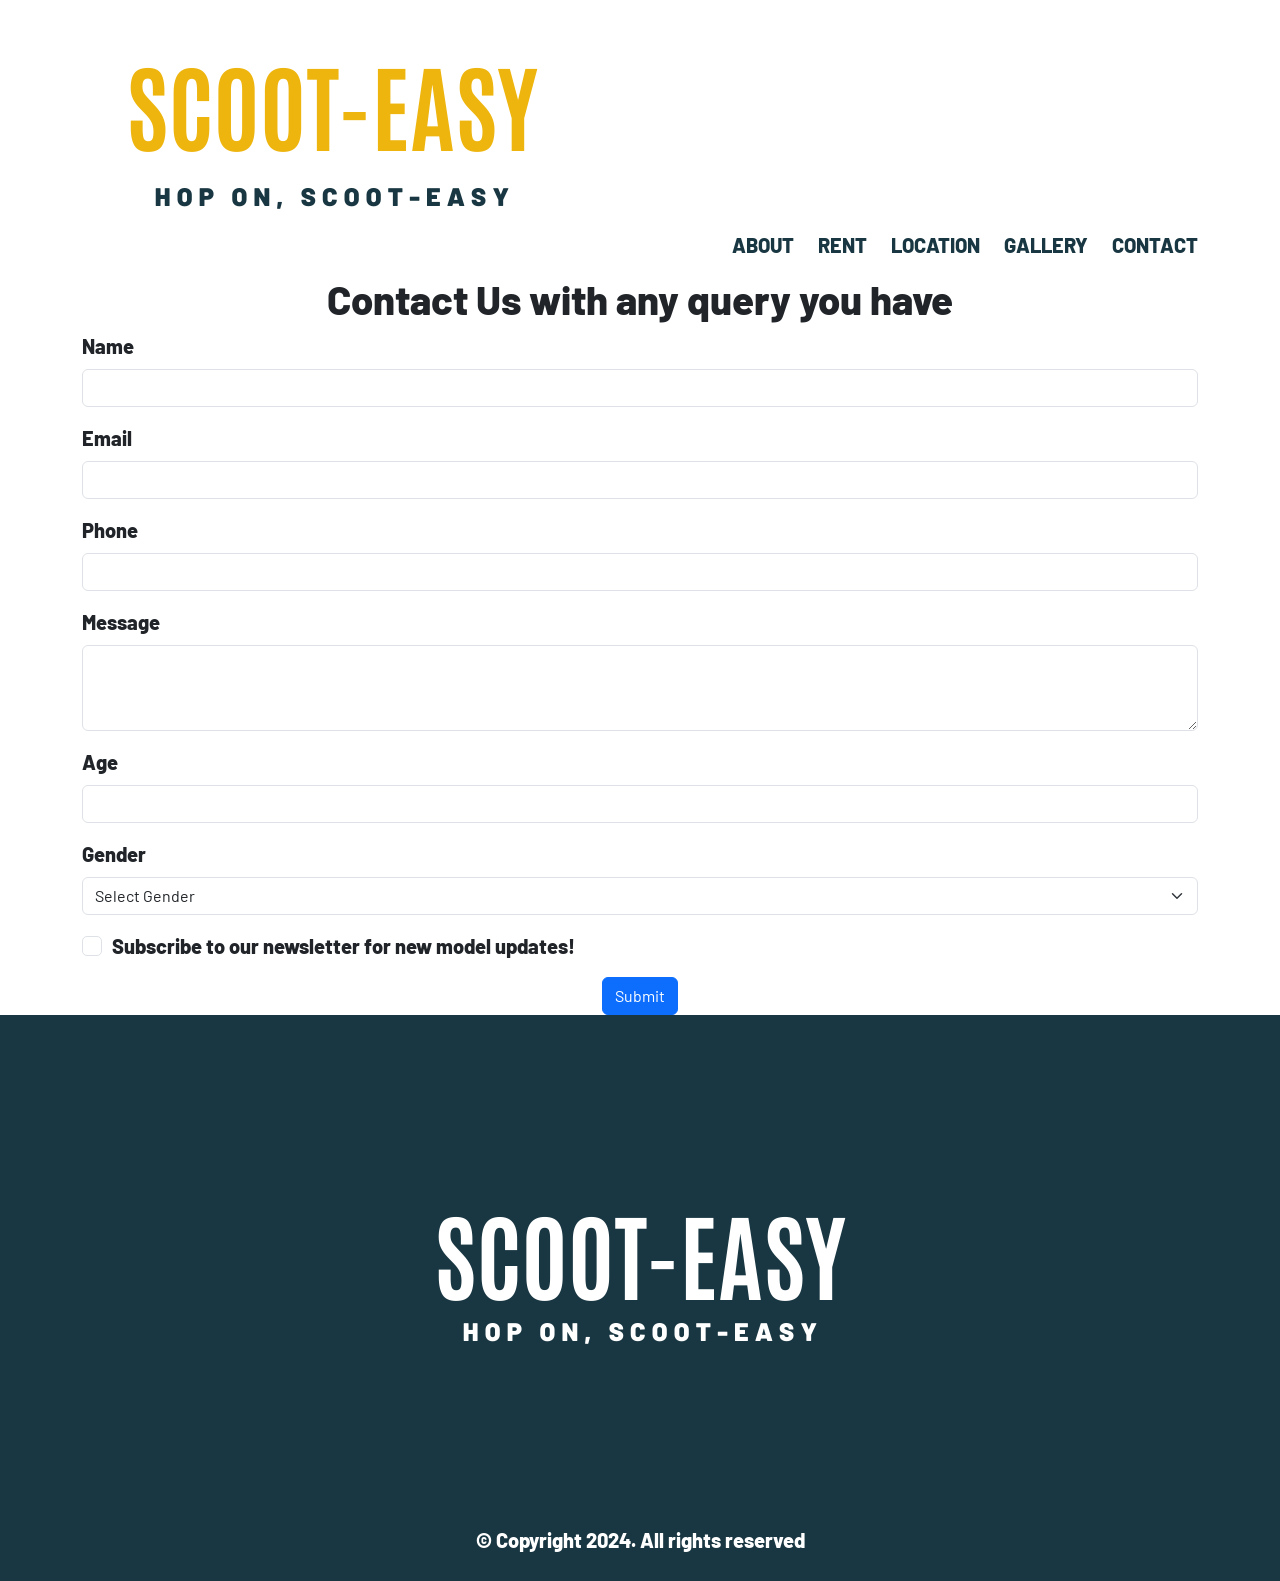
<file: contact.html>
<!DOCTYPE html>
<html lang="en">
<head>
    <meta charset="UTF-8">
    <meta name="viewport" content="width=device-width, initial-scale=1.0">
    <title>Scoot-Easy | Scoot Contact</title>
    <link href="https://cdn.jsdelivr.net/npm/bootstrap@5.3.2/dist/css/bootstrap.min.css" rel="stylesheet" integrity="sha384-T3c6CoIi6uLrA9TneNEoa7RxnatzjcDSCmG1MXxSR1GAsXEV/Dwwykc2MPK8M2HN" crossorigin="anonymous">
    <script src="https://cdn.jsdelivr.net/npm/bootstrap@5.3.3/dist/js/bootstrap.bundle.min.js" integrity="sha384-YvpcrYf0tY3lHB60NNkmXc5s9fDVZLESaAA55NDzOxhy9GkcIdslK1eN7N6jIeHz" crossorigin="anonymous"></script>
    <link rel="preconnect" href="https://fonts.googleapis.com">
    <link rel="preconnect" href="https://fonts.gstatic.com" crossorigin>
    <link href="https://fonts.googleapis.com/css2?family=Barlow:ital,wght@0,100;0,200;0,300;0,400;0,500;0,600;0,700;0,800;0,900;1,100;1,200;1,300;1,400;1,500;1,600;1,700;1,800;1,900&display=swap" rel="stylesheet">
    <link rel="stylesheet" href="styles.css">
</head>

<body>
    
    <nav>
        <div class="container" id="navcontainer">
            <div class="logo logoimg">
                <a href="index.html"><img src="scoot-easy logo white 2.png" class="object-fit-scale" alt="Logo"></a>
            </div>

            <div class="nav-links">
                <a href="about.html">ABOUT</a>
                <a href="rent.html">RENT</a>
                <a href="location.html">LOCATION</a>
                <a href="gallery.html">GALLERY</a>
                <a href="contact.html">CONTACT</a>
            </div>
        </div>
    </nav>

    <!-- Contact Form for general queries -->
    <section class="contact-page">
        <div class="container">
            <!-- Center the heading -->
            <h2 class="text-center">Contact Us with any query you have</h2>
            <form id="contactForm" class="contact-form" onsubmit="return validateForm()">
                <div class="mb-3">
                    <label for="name" class="form-label">Name</label>
                    <input type="text" class="form-control" id="name" name="name" required>
                </div>

                <div class="mb-3">
                    <label for="email" class="form-label">Email</label>
                    <input type="email" class="form-control" id="email" name="email" required>
                </div>
                <div class="mb-3">
                    <label for="phone" class="form-label">Phone</label>
                    <input type="tel" class="form-control" id="phone" name="phone" required>
                </div>

                <div class="mb-3">
                    <label for="message" class="form-label">Message</label>
                    <textarea class="form-control" id="message" name="message" rows="3" required></textarea>
                </div>
                <div class="mb-3">
                    <label for="age" class="form-label">Age</label>
                    <input type="number" class="form-control" id="age" name="age" min="18" max="180">
                </div>
                <div class="mb-3">
                    <label for="gender" class="form-label">Gender</label>
                    <select class="form-select" id="gender" name="gender" required>
                        <option value="">Select Gender</option>
                        <option value="male">Male</option>
                        <option value="female">Female</option>
                        <option value="non-Binary">Non-Binary</option>
                        <option value="Prefer not to say">Prefer Not to say</option>
                    </select>
                </div>
                <div class="mb-3 form-check">
                    <input type="checkbox" class="form-check-input" id="subscribe" name="subscribe">
                    <label class="form-check-label" for="subscribe">Subscribe to our newsletter for new model updates!</label>
                </div>
                
    
                <div class="d-flex justify-content-center">
                    
                    <button type="submit" class="btn btn-primary">Submit</button>
                </div>
            </form>
        </div>
    </section>

    <footer>
        <div class="container" id="footer">
            <!-- Footer logo -->
            <div class="logo">
                <img src="scoot-easy logo navy.png" alt="Footer Logo">
            </div>
            <!-- Copyright text -->
            <p>&copy; Copyright 2024. All rights reserved</p>
        </div>
    </footer>

    <script>
        function validateForm() {
            var name = document.forms["contactForm"]["name"].value;
            var email = document.forms["contactForm"]["email"].value;
            var phone = document.forms["contactForm"]["phone"].value;
            var message = document.forms["contactForm"]["message"].value;
            var age = document.forms["contactForm"]["age"].value;
            var gender = document.forms["contactForm"]["gender"].value;

            // Validate name, email, phone, message, age, gender
            

            return false; 
        }
    </script>
</body>
</html>
</file>
<file: styles.css>
body {
    margin: 0;
    font-family: "Barlow", sans-serif;
    font-size: 20px;
    font-weight: 800;
    font-style: normal;
    font-stretch: expanded;
}
h2 {
    font-size: 40px;
    font-weight: 800;
    font-style: normal;
}
h3 {
    font-size: 35px;
    font-weight: 800;
    font-style: normal;
    
}
p {
    font-size: 20px;
    font-weight: 800;
    font-style: normal;
}

/* Center the content inside the container */
.container {
    width: 90%;
    height: 40%;
}
#navcontainer {
    width: 90%;
    height: 40%;
}

/* Styling for the navigation bar */
nav {
    background-color: #ffffff; 
    padding: 60px 0;
    font-size: 20px;
    font-weight: 800;
    font-style: normal;
    font-stretch: expanded;
}


/* Logo styling */

nav .logo a {
    text-decoration: none;
    color: #193742; 
    font-weight: bold;
}

/* Styling for navigation links */
nav .nav-links {
    float: right;
    margin-top: 15px;
}

nav .nav-links a {
    text-decoration: none;
    color: #193742;
    margin-left: 20px;
}

/* Styling for the header section */
header {
    background-image: url('Images/scooter3.jpg'); 
    background-size: cover; 
    background-position: center; 
    padding: 100px 0; 
    text-align: center; 
    position: relative; 
}

/* Transparent color layer on top */
header::after {
    content: ""; 
    position: absolute; 
    top: 0;
    left: 0;
    width: 100%;
    height: 100%;
    background-color: rgba(0, 0, 0, 0.5); 
    z-index: 1; 
}

/* Container for content */
header .container {
    position: relative;
    z-index: 2; 
    color: #ffffff; 
}

header h1 {
    font-size: 36px; 
    font-weight: 800; 
}

header p {
    font-size: 18px; 
    margin-top: 20px;
}

/* Styling for buttons */
.yellow-button {
    display: inline-block; 
    background-color: #EEB511;
    color: #000000; 
    padding: 10px 20px; 
    text-decoration: none; 
    border-radius: 5px; 
    margin-top: 20px; 
}

/* Styling for "How It Works" section */
.how-it-works {
    background-color: #ffffff; 
    padding: 50px 0;
    text-align: center; 
    
}

/* Styling for circles */
.circle-sections {
    display: flex; 
    justify-content: space-between; 
    margin-top: 30px; 
}

.circle {
    flex: 1; 
}

.circle img {
    width: 100px; 
    height: 100px;
    border-radius: 50%; 
    background-color: #EEB511; 
    margin: 0 auto 20px; 
}

.circle h3 {
    margin-bottom: 10px; 
}

.circle p {
    color: #193742;
}

/* Styling for "Why Use Scoot-Easy" section */
.why-use-scoot-easy {
    background-color: #EEB511; 
    padding: 50px 0; 
    text-align: center; 
    color: #ffffff; 
}



/* Styling for blue buttons */
.blue-button {
    display: inline-block;
    background-color: #193742; 
    color: #ffffff; 
    padding: 10px 20px;
    text-decoration: none;
    border-radius: 5px;
    margin-top: 20px; 
}

/* Styling for footer */
footer {
    background-color: #193742; 
    padding: 10px 0; 
    text-align: center; 
}

footer .container {
    display: flex; 
    justify-content: center;
    flex-direction: column;
    align-items: center;
}

footer p {
    color: #ffffff
}


/* Rent Section Styles */
.rent-section {
    background-color: #193742; 
    color: #ffffff; 
    padding: 50px 0;
    text-align: left;
    height: 150px;
    
}

/* Scooter Details Section Styles */
.scooter-details {
    background-color: #ffffff; 
    padding: 50px 0;
    text-align: center;
}

.scooter-box {
    display: inline-block;
    width: 45%;
    margin: 10px; 
    border: 1px solid #193742; 
    border-radius: 5px; 
    background-color: #193742
}

.scooter-box img {
    width: 100%; 
    height: auto; 
}

.scooter-info {;
    color: #ffffff; 
    padding: 20px;
    text-align: left;
}

.scooter-info h3 {
    margin-top: 0; 
}

.find-on-map-button {
    display: inline-block;
    background-color: #EEB511;
    color: #193742; 
    padding: 10px 20px;
    text-decoration: none;
    border-radius: 5px;
    float: right; 
    margin-top: 10px;
}

circle img {
    height:120px;
    width: 12px;
}

        /* Styling for Gallery */
        .gallery {
            display: grid;
            grid-template-columns: repeat(auto-fit, minmax(250px, 1fr));
            gap: 20px;
            margin-top: 20px;
        }
        .gallery-item {
            position: relative;
            cursor: pointer;
        }
        .gallery-item img {
            width: 100%;
            height: auto;
            border-radius: 5px;
        }
        .overlay {
            position: absolute;
            top: 0;
            left: 0;
            width: 100%;
            height: 100%;
            background-color: rgba(0, 0, 0, 0.5);
            color: #fff;
            display: flex;
            justify-content: center;
            align-items: center;
            opacity: 0;
            transition: opacity 0.3s ease;
            border-radius: 5px;
        }
        .gallery-item:hover .overlay {
            opacity: 1;
        }
        .description {
            text-align: center;
        }
</file>
